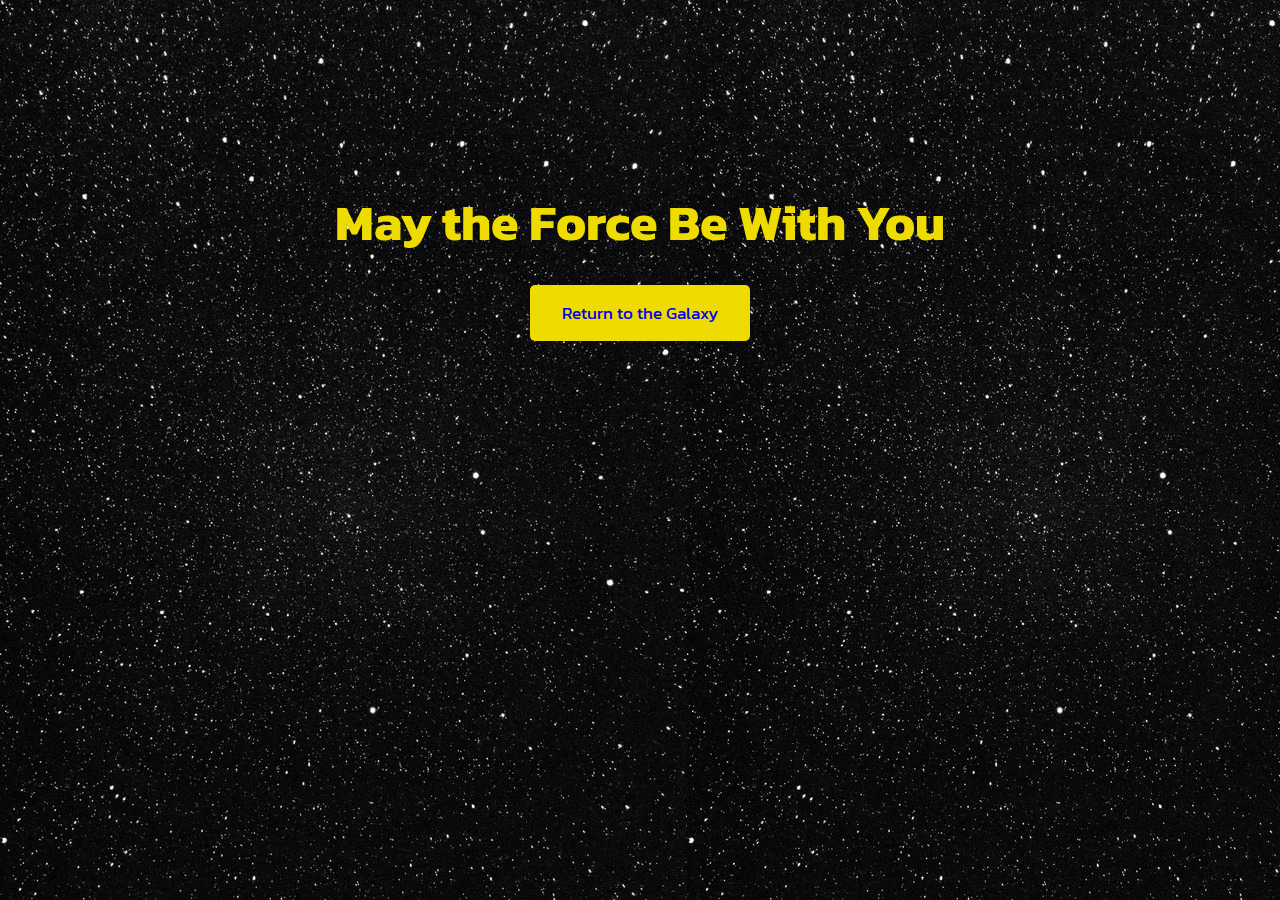
<file: form-submit.html>
<!DOCTYPE html>
<html lang="en">

<head>
    <meta charset="UTF-8">
    <meta http-equiv="X-UA-Compatible" content="IE=edge">
    <meta name="viewport" content="width=device-width, initial-scale=1.0">
    <meta name="description" content="Webpage that informs user that the form has been submitted successfully">
    <meta name="keywords" content="star wars, galaxy, force, dark-side, lightsaber, naboo, yoda, form, form-submit">
    <link rel="stylesheet" type="text/css" href="assets/css/style.css">
    <title>Form Submitted</title>   
</head>

<body>
    <section id="form-complete">
        <h1>May the Force Be With You</h1>
        <a href="index.html">Return to the Galaxy</a>
    </section>
    
</body>

</html>
</file>
<file: assets/css/style.css>
@import url('https://fonts.googleapis.com/css2?family=Kanit&family=Righteous&display=swap');

*{
    margin: 0;
    padding:0;
    border:0;
}

html{
    scroll-behavior: smooth;
    font-size: 62.5%;
}

body{
    font-family: 'Kanit', sans-serif;
    color: white;
    background-image: url(../images/star-background.jpg);
}

/* NAVIGATION BAR */
#logo-image{
    position: absolute;
    margin-top: 1.5rem;
    margin-left: 1rem;
    margin: 1.5rem 1rem 0 2rem;

}

#light-saber{
    margin-right: 2rem;
}

#menu{
    width: 100%;
    background-color: #333333;
    overflow:auto;
    font-size: 1.7rem;
    letter-spacing:4px;
    margin-right: 9rem;
}

#menu ul{
    padding: 0;
    margin: 0 0 0 15rem;
}

#menu li{
    float: right;
    list-style-type: none;
    margin-right: 5rem;
}

#menu a{
    text-decoration: none;
    width: 10rem;
    display: block;
    padding: 4rem 1.5rem;
    text-decoration: none;
    color: #fff;  
    transition: all 0.2s ease;
}

#menu a:hover{
    color:#1786eb; 
}

@media only screen and (max-width: 720px) {

    #logo-image{
        display: none;
    }
    #menu a{
        width: 100%;
        padding:1rem;
        margin: 0;
        letter-spacing: 0;
    }
    #menu ul{
        margin: 0;
    }
    #menu ul li{
        padding: 1rem;
        margin: 0;
    }
  }

/* MOVIE GRID SECTION */
#main-content{
    display: flex;
    flex-wrap: wrap;
}

.grid-container{
    width: 100%;
    height: auto;
    margin-top: 5rem;

    display: flex;
    justify-content: center;
    flex-direction: row;
    flex-wrap: wrap;
}

.movie{
    transition: all 0.2s ease;
    width: 100%;
    max-width: 35rem;
    min-width: 20rem;
    height: 30rem;
    margin: 2rem;
    
    color: #fff;
    position: relative;
    border-radius: 8px;
    font-size: 1.7rem;

    display: flex;
    flex-direction: column;
    justify-content: center;
    align-items: center;
     
    text-decoration: none;
}

.grid-container .movie:hover{
    transform: scale(0.9); 
}

.grid-container .movie-1{
    background: #000 url(../images/phantom-menace.jpg);
    background-size: cover;
    background-repeat: no-repeat;
    background-position: center;
    overflow: hidden;
   
}
.grid-container .movie-2{
    background: #000 url(../images/attack-of-the-clones.jpg);
    background-size: cover;
    background-repeat: no-repeat;
    background-position: center;
    overflow: hidden;
}

.grid-container .movie-3{
    background: #000 url(../images/revenge-of-the-sith.jpg);
    background-size: cover;
    background-repeat: no-repeat;
    background-position: center;
    overflow: hidden;
}

.grid-container .movie-4{
    background: #000 url(../images/rogue-one.jpg);
    background-size: cover;
    background-repeat: no-repeat;
    background-position: center;
    overflow: hidden;
    color: #fff;
    position: relative;
    display: flex;
    flex-direction: column;
    justify-content: center;
    align-items: center;
}

.grid-container .movie-5{
    background: #000 url(../images/solo-story.jpg);
    background-size: cover;
    background-repeat: no-repeat;
    background-position: center;
    overflow: hidden;
    color: #fff;
    position: relative;
    display: flex;
    flex-direction: column;
    justify-content: center;
    align-items: center;
}

.grid-container .movie-6{
    background: #000 url(../images/new-hope.jpg);
    background-size: cover;
    background-repeat: no-repeat;
    background-position: center;
    overflow: hidden;
    color: #fff;
    position: relative;
    display: flex;
    flex-direction: column;
    justify-content: center;
    align-items: center;
}

.grid-container .movie-7{
    background: #000 url(../images/empire-strikes-back.jpg);
    background-size: cover;
    background-repeat: no-repeat;
    background-position: center;
    overflow: hidden;
    color: #fff;
    position: relative;
    display: flex;
    flex-direction: column;
    justify-content: center;
    align-items: center;
}

.grid-container .movie-8{
    background: #000 url(../images/return-of-the-jedi.jpg);
    background-size: cover;
    background-repeat: no-repeat;
    background-position: center;
    overflow: hidden;
    color: #fff;
    position: relative;
    display: flex;
    flex-direction: column;
    justify-content: center;
    align-items: center;
}

.grid-container .movie-9{
    background: #000 url(../images/force-awakens.jpg);
    background-size: cover;
    background-repeat: no-repeat;
    background-position: center;
    overflow: hidden;
    color: #fff;
    position: relative;
    display: flex;
    flex-direction: column;
    justify-content: center;
    align-items: center;
}

.grid-container .movie-10{
    background: #000 url(../images/last-jedi.jpg);
    background-size: cover;
    background-repeat: no-repeat;
    background-position: center;
    overflow: hidden;
    color: #fff;
    position: relative;
    display: flex;
    flex-direction: column;
    justify-content: center;
    align-items: center;
}

.grid-container .movie-11{
    background: #000 url(../images/force-awakens.jpg);
    background-size: cover;
    background-repeat: no-repeat;
    background-position: center;
    overflow: hidden;
    color: #fff;
    position: relative;
    display: flex;
    flex-direction: column;
    justify-content: center;
    align-items: center;
}

.grid-container .movie-12{
    background: #000 url(../images/andor.jpg);
    background-size: cover;
    background-repeat: no-repeat;
    background-position: center;
    overflow: hidden;
    color: #fff;
    position: relative;
    display: flex;
    flex-direction: column;
    justify-content: center;
    align-items: center;
}

 .color-overlay{
    width: 100%;
    height: 100%;
    background: #1786eb;;
    opacity: .6;
    position: absolute;
} 

.grid-container .movie h2{
    color: white;
    z-index: 1;
    font-family: 'Righteous', cursive;
    font-size: 2.4rem;
}

.grid-container .movie h3{
    z-index: 1;
}

.sr-only{
position:absolute;
left:-10000px;
}

/* GALAXY PLANET SECTION */
#galaxy h2 {
    margin-top: 5rem;
    text-align: center;
    font-family: 'Righteous', cursive; 
    font-size: 3.2rem;
}

.planet-info-container{
    position: relative;
    max-width: 100%;
    font-size: 1.5rem;
    display: grid;
    /* puts cards into column layout */
    grid-template-columns: repeat(auto-fill, minmax(30rem, 1fr));
    grid-template-rows: minmax(10rem, auto);
    margin: 4rem;
    grid-auto-flow: dense;
    grid-gap: 1rem;
    
}

.planet-info-container .planet-box{
    background-color: #333333;
    padding: 3rem;
    text-align: center;
    border-radius: 5px;
    transition: 0.5s;
}

.planet-info-container .planet-box:hover{
    background-color: #EEDB00;
    color: black;
}

.planet-info-container .planet-box img{
    height: 5rem;
    width: 5rem;
    margin-bottom: 1rem;
}

.planet-info-container .planet-box h3{
    margin-bottom: 1rem;
    font-family: 'Righteous', cursive; 
    font-size: 2.4rem;  
}

.planet-info-container .planet-box:nth-child(1){
    /* targets first div and spans across by 2 */
    grid-column: span 2;
    grid-row: span 1;

}
.planet-info-container .planet-box:nth-child(4){
    grid-column: span 1;
    grid-row: span 2;
}

.planet-info-container .planet-box:nth-child(7){
    grid-column: span 3;
    grid-row: span 1;
} 


@media (max-width:991px)
{
    .planet-info-container{
        /* puts cards into column layout */
        grid-template-columns: repeat(auto-fill, minmax(50%, 1fr));
        grid-template-rows: minmax(auto, auto);
        
    }

    .planet-info-container .planet-box{
        grid-column: unset !important;
        grid-row: unset !important;
    }
}

/* screen >= 1600px  */
@media screen and (min-width:1600px) {
    .planet-info-container .planet-box:nth-child(7){
        grid-column: span 5;
        grid-row: span 1;
    } 

    .planet-info-container .planet-box:nth-child(8){
        grid-column: span 2;
        grid-row: span 1;
    } 
    
}

/* PHRASES SECTION */
#phrases h2 {
    padding-top: 5rem;
    text-align: center;
    font-family: 'Righteous', cursive; 
    font-size: 3.2rem;
}
.phrases-container{
    width: 100%;
    font-size: 1.5rem;
    padding-top: 2.5rem;
    margin: 0 auto;
    display: flex;
    justify-content: center;
    align-items: center;
    flex-wrap: wrap;
}

.phrase-card{
    width: 100%;
    max-width: 35rem;
    min-width: 20rem;
    height: 30rem;
    margin: 2rem;
    border: 2px solid #1786eb;
    background-color: #333333;
    border-radius: 1.5rem;
    padding: 1rem;
    transition: all 0.3s ease;
    /* centers title on card */
    display: flex;  
    flex-direction: column;
    justify-content: center;  
    align-items: center;  
}

.phrase-card .phrase{
   font-family: 'Righteous', cursive; 
   font-size: xx-large;
   width: 100%;
   text-align: center;
   text-transform: uppercase;
   letter-spacing: 4px;
}

.phrase-card .phrase-info{
    width: 80%;
    margin: 0 auto;
    text-align: center;
    margin-top: 2rem;
    opacity: 0;
    max-height:0;
    transition: all 0.9s ease;   
}

.phrase-card:hover{
    height: 32rem;
    border-color: #EEDB00;
}

.phrase-card:hover .phrase-info{
    transition: all 0.5s ease;
   opacity: 1;
   max-height:8rem;
}

@media only screen and (max-width: 500px){

    .phrase-card{
        /* align content to top of container */
        justify-content:flex-start;  
        align-items:flex-start;
        height: 35rem;  
    }

    .phrase-card .phrase-info{
        opacity: 1;     
    }

    .phrase-card h3{
        margin-top: 5rem;
    }

    .phrase-card:hover{
        /* match height of card so no transitions are triggered */
        height: 35rem;
    }
}


/* CHARACTER SECTION */
#characters{
    /* adding this removes extra scrollbar appearing at end of page due to width */
    display: flex;
    flex-wrap: wrap;
    font-size: 1.5rem;
}

#characters h2{
    padding-top: 5rem;
    text-align: center;
    font-family: 'Righteous', cursive; 
    font-size: 3.2rem;
    margin: 0 auto;
}

.character-slider{
    padding-top: 2.5rem;
    width: 100%;
    margin: 2rem;
    margin-bottom: 5rem;
    overflow: hidden;  
}

.character-slides{
    /* adding horizontal scrollbar for images */
    display: flex;
    /* horizontal overflow:  */
    overflow-x: auto;
    scroll-behavior: smooth;
}

.character-slides > div {
    /* scroll-snap-align: start; */
    flex-shrink: 0;
    width: 29rem;
    height: 30rem;
    background: #333333;
    /* margin seperates each div on right side */
    margin-right: 5rem;
    border-radius: 1rem;
    position: relative;

    display: flex;
    justify-content: center;
    align-items: center;
}

.character img{
    width: 90%;
    height: 90%;
    border-radius: 5px;
}

/* image overlay hover effects */
.character{
    position: relative; 
    overflow: hidden;
}

.character .character-info-overlay{
    background: rgba(0,0,0,0.7);
    position: absolute;
    height: 99%;
    width: 100%;
    left: 0;
    top: 0;
    bottom: 0;
    right: 0;
    opacity: 0;
    transition: all 0.4s ease-in-out 0s;
}

.character:hover .character-info-overlay{
    opacity: 1;
}

.character-info{
  position: absolute;
  text-align: center;
  padding-left: 1rem;
  padding-right: 1rem;
  width: 100%;
  height: 80%;
  
  /* to center text */
  display: flex;
  flex-direction: column;
  justify-content: center;
  align-items: center;

  opacity: 0;
  transition: all 0.3s ease-in-out 0s;

}

.character-info h3{
    font-size: 2.4rem;
}

.character-info:hover{
    opacity: 1;
    color: white;
}

.character .content{
    margin: 1rem 3rem 1.5rem 3rem;
}

.character-slides::-webkit-scrollbar{
    width: 2rem;
    height: 1.5rem;
    border: 1px solid #1786eb;
    border-radius: 1.5rem;
}

.character-slides::-webkit-scrollbar-thumb{
    background: #1786eb;
    border-radius: 1.5rem;
} 

/* SIGN UP FORM */
#form{
    margin-top: 1.5rem;
    font-size: 1.7rem;
}

#form h2{
    padding-bottom: 3rem;
    text-align: center;
    font-family: 'Righteous', cursive; 
    font-size: xx-large;
    margin: 0 auto;  
}

.info-form{
    color: #fff;
    background-color: rgba(60, 60, 60, 0.6);
    display:flex ;
    flex-direction: column;
    align-items: center;
    justify-content: center;
    padding: 3rem;
}

.text-input {
    background: transparent;
    color: #EEDB00 ;
    width: 30%;
    height: 2.5rem;
    margin: 5px 0 20px 0;
    border: 1px solid #1786eb;
    border-radius: 2px;
    transition: 0.5s;
}

.text-input:hover{
    border-color: #EEDB00;
}

.subscribe-button{
    margin-top: 2rem;
    border-radius: 5px;
    padding: 1.5rem 3.2rem;
    text-align: center;
    font-size: 100%;
    background-color: transparent;
    border: 2px solid #1786eb;
    color: white;
    transition: 0.5s;
}

.subscribe-button:hover{
    background-color: #1786eb;
}

/* PAGE DISPLAYED ON FORM SUBMIT */
#form-complete{
    height: 50rem;
    font-size: 1.7rem;
    display: flex;
    align-items: center;
    justify-content: center;
    flex-direction: column;  
}

#form-complete h1{
    font-size: 5rem;
    color: #EEDB00;
    padding: 2.5rem;
}

#form-complete a{
    border-radius: 5px;
    padding: 1.5rem 3.2rem;
    text-align: center;
    font-size: 100%;
    background-color: #EEDB00;
    text-decoration: none; 
}

#form-complete button a{
    text-decoration: none;
}

@media only screen and (max-width: 640px )
{
    #form-complete h1{
        font-size: 4rem;
    }
}

@media only screen and (max-width: 500px )
{
    .text-input{
        width: 40%;
    }
}

/* FOOTER */
footer{
    height: 10rem;
    background-color: #333333;
    margin-top: 5rem;
}

.social-links{
    text-align: center;
    display: flex;
    
}
.social-links > li{
   margin-right: 5rem;
   padding-top: 4rem;
   list-style-type: none;
   margin: 0 auto;
  
}

.social-links i{
    font-size: 2.7rem;
    color: #1786eb;
}
</file>
